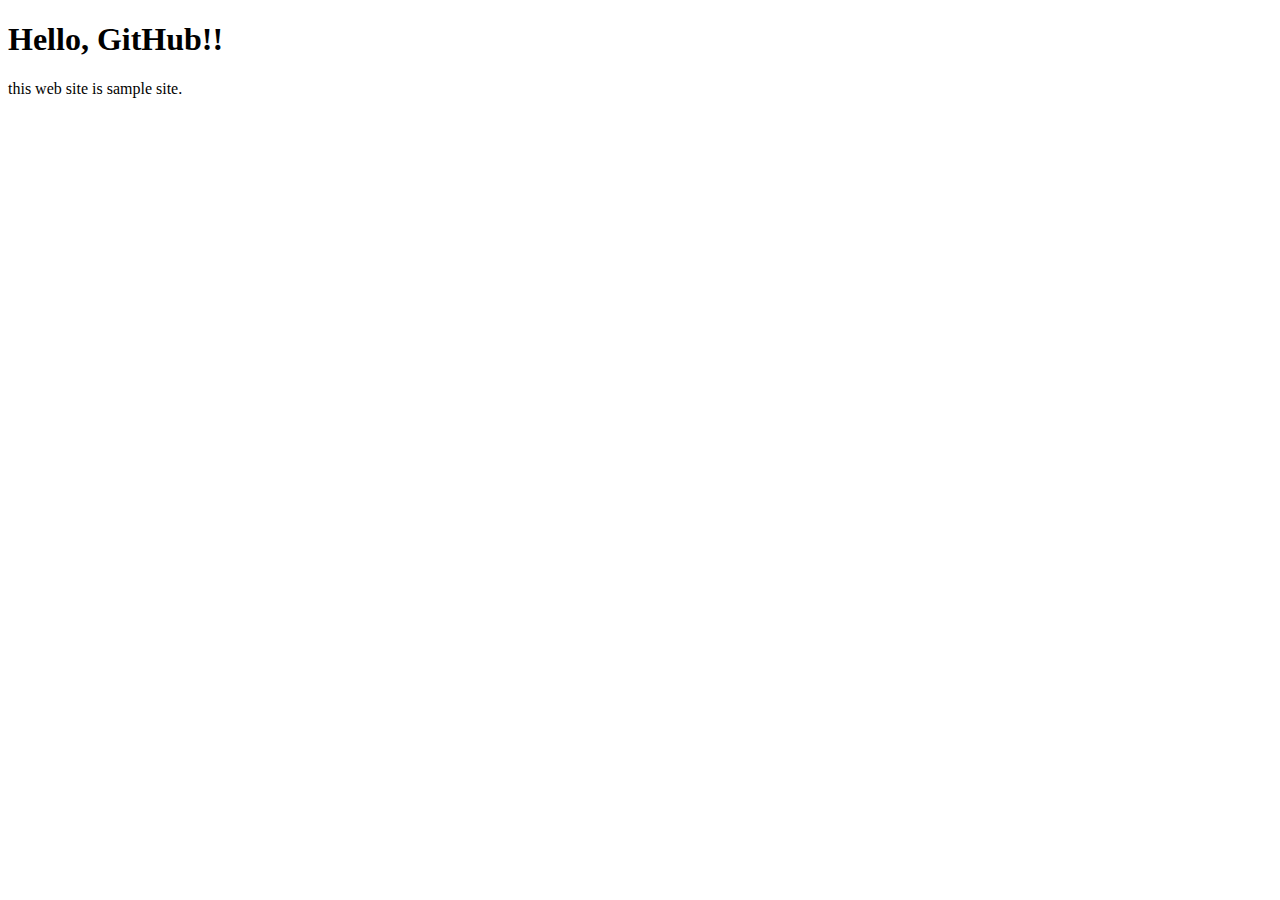
<file: inex.html>
<!DOCTYPE html>
<html lang="ja">
<head>
    <meta charset="UTF-8">
    <meta name="viewport" content="width=device-width, initial-scale=1.0">
    <meta http-equiv="X-UA-Compatible" content="ie=edge">
    <title>ポートフォリオ</title>
</head>
<body>
    <h1>Hello, GitHub!!</h1>
    <p>this web site is sample site.</p>
</body>
</html>
</file>
